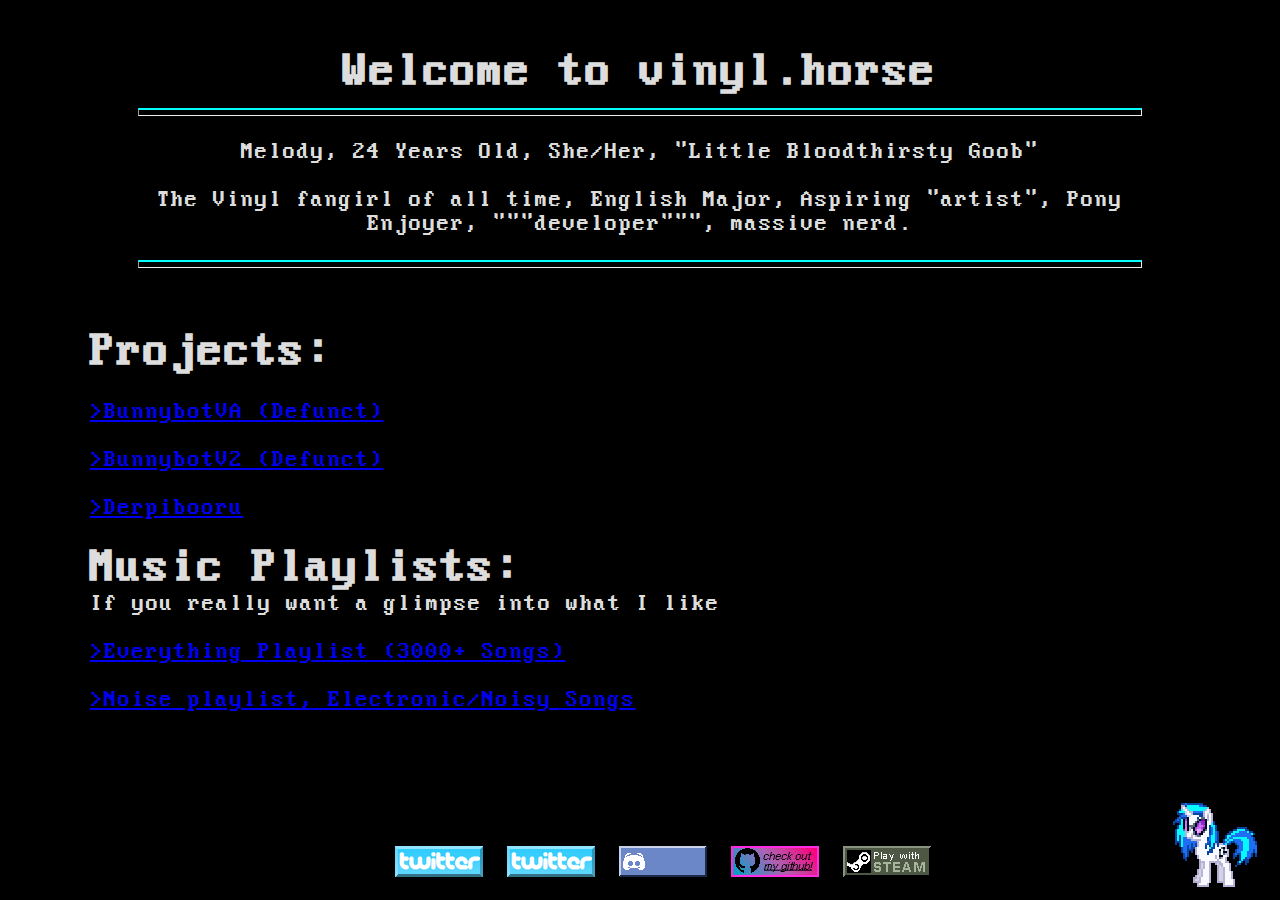
<file: index.html>
<!DOCTYPE html>
<html>

<head>
    <!-- START INITIAL WEBSITE SETUP -->
    <title>vinyl.horse</title>
    <link rel="icon" type="image/png" href="media/icon/favicon-96x96.png" sizes="96x96" />
    <link rel="icon" type="image/svg+xml" href="media/icon/favicon.svg" />
    <link rel="shortcut icon" href="media/icon/favicon.ico" />
    <link rel="apple-touch-icon" sizes="180x180" href="media/icon/apple-touch-icon.png" />
    <link rel="manifest" href="media/icon/site.webmanifest" />
    <link rel="stylesheet" href="style.css">
    <link rel="preload" href="media/fonts/PerfectDOSVGA437Win.woff2" as="font" type="font/woff2">
    <link rel="preload" href="media/fonts/PerfectDOSVGA437.woff2" as="font" type="font/woff2">
</head>
<!-- END INITIAL SETUP -->

<!-- WEBSITE CONTENT SETUP -->

<body>
    <div class="center">
        <h1>Welcome to vinyl.horse</h1>
        <hr />
        <p>Melody, 24 Years Old, She/Her, "Little Bloodthirsty Goob"</p>
        <p>The Vinyl fangirl of all time, English Major, Aspiring "artist", Pony Enjoyer, """developer""", massive nerd. </p>
        <hr />
    </div>

    <div>
        <h1> Projects: </h1>
        <p><a href="https://github.com/BunnyBotDev/BunnyBotVA"> >BunnybotVA (Defunct)</a></p>
        <p><a href="https://github.com/BunnyBotDev/BunnyBotV2"> >BunnybotV2 (Defunct)</a></p>
        <p><a href="https://derpibooru.org/profiles/M3L0DY-dot-dll"> >Derpibooru</a></p>
    </div>

    <div>
        <h1>Music Playlists:</h1>
        <p1>If you really want a glimpse into what I like</p1>
        <p><a href="https://open.spotify.com/playlist/6Cw1HJ1IogTOVhn3RXkgcU?si=5b7c1b8ee7fa48fe"> >Everything Playlist (3000+ Songs)</a></p>
        <p><a href="https://open.spotify.com/playlist/6aUfI14VQfv4sXLhSZHiBH?si=58aa90494ba6468b"> >Noise playlist, Electronic/Noisy Songs</a></p>
    </div>

    <footer>
        <div class="linkwrapper">
            <ul class="links">
                <li><a href="https://twitter.com/m3l0dy_dll"><img src="media/images/twitter.gif"> </a></li>
                <li><a href="https://twitter.com/m3l0dy_zip"><img src="media/images/twitter.gif"> </a></li>
                <li><a href="https://discordapp.com/users/266079468135776258"><img src="media/images/discord.gif"></a></li>
                <li><a href="https://github.com/BunnyBotDev"><img src="media/images/github.gif"> </a></li>
                <li><a href="https://steamcommunity.com/id/M3L0DY_dll/"><img src="media/images/steam.gif"> </a></li>
            </ul>
        </div>
    </footer>
    <a href="https://github.com/RoosterDragon/Desktop-Ponies"><img src="media/images/dance.gif" class="vinyl"></a>
</body>

</html>
</file>
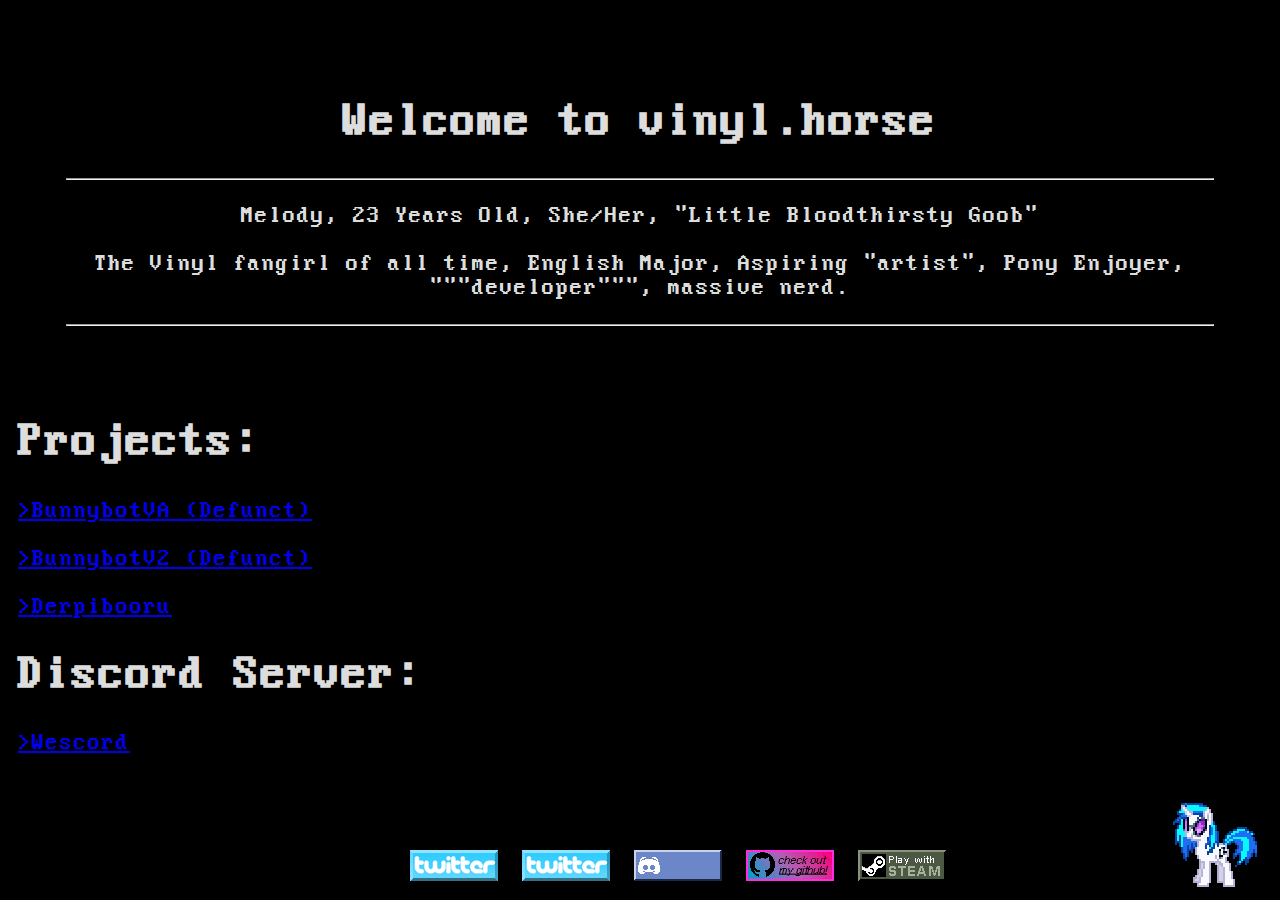
<file: wubsite/index.html>
<!DOCTYPE html>
<html>

<head>
    <!-- START INITIAL WEBSITE SETUP -->
    <title>vinyl.horse</title>
    <link rel="icon" type="image/png" href="media/icon/favicon-96x96.png" sizes="96x96" />
    <link rel="icon" type="image/svg+xml" href="media/icon/favicon.svg" />
    <link rel="shortcut icon" href="media/icon/favicon.ico" />
    <link rel="apple-touch-icon" sizes="180x180" href="media/icon/apple-touch-icon.png" />
    <link rel="manifest" href="media/icon/site.webmanifest" />
    <link rel="stylesheet" href="style.css">
    <link rel="preload" href="media/fonts/PerfectDOSVGA437Win.woff2" as="font" type="font/woff2">
    <link rel="preload" href="media/fonts/PerfectDOSVGA437.woff2" as="font" type="font/woff2">
</head>
<!-- END INITIAL SETUP -->

<!-- WEBSITE CONTENT SETUP -->

<body>
    <div class="center">
        <h1>Welcome to vinyl.horse</h1>
        <hr />
        <p>Melody, 23 Years Old, She/Her, "Little Bloodthirsty Goob"</p>
        <p>The Vinyl fangirl of all time, English Major, Aspiring "artist", Pony Enjoyer, """developer""", massive nerd. </p>
        <hr />
    </div>

    <div>
        <h1> Projects: </h1>
        <p><a href="https://github.com/BunnyBotDev/BunnyBotVA"> >BunnybotVA (Defunct)</a></p>
        <p><a href="https://github.com/BunnyBotDev/BunnyBotV2"> >BunnybotV2 (Defunct)</a></p>
        <p><a href="https://derpibooru.org/profiles/M3L0DY-dot-dll"> >Derpibooru</a></p>
    </div>

    <div>
        <h1>Discord Server:</h1>
        <a href="https://discord.gg/BHj4AntUbC"> >Wescord</a>
    </div>

    <footer>
        <div class="linkwrapper">
            <ul class="links">
                <li><a href="https://twitter.com/m3l0dy_dll"><img src="media/images/twitter.gif"> </a></li>
                <li><a href="https://twitter.com/m3l0dy_zip"><img src="media/images/twitter.gif"> </a></li>
                <li><a href="https://discordapp.com/users/266079468135776258"><img src="media/images/discord.gif"></a></li>
                <li><a href="https://github.com/BunnyBotDev"><img src="media/images/github.gif"> </a></li>
                <li><a href="https://steamcommunity.com/id/M3L0DY_dll/"><img src="media/images/steam.gif"> </a></li>
            </ul>
        </div>
    </footer>
    <img src="media/images/dance.gif" class="vinyl">
</body>

</html>
</file>
<file: style.css>
@font-face {
    font-family: 'Perfect DOS VGA 437 Win';
    src: local('Perfect DOS VGA 437 Win'), local('PerfectDOSVGA437Win'),
        url('media/fonts/PerfectDOSVGA437Win.woff2') format('woff2'),
        url('media/fonts/PerfectDOSVGA437Win.woff') format('woff');
    font-weight: normal;
    font-style: normal;
    font-display: swap;
}

@font-face {
    font-family: 'Perfect DOS VGA 437';
    src: local('Perfect DOS VGA 437'), local('PerfectDOSVGA437'),
        url('media/fonts/PerfectDOSVGA437.woff2') format('woff2'),
        url('media/fonts/PerfectDOSVGA437.woff') format('woff');
    font-weight: normal;
    font-style: normal;
    font-display: swap;
}


body {
    background-color: black;
    color: #ddd;
    margin: 0% 7%;
    font-size: 150%;
    font-family: 'Perfect DOS VGA 437 Win', 'Perfect DOS VGA 437', 'Consolas', monospace;
    padding:0px;
}

hr {
    color:aqua;
    border-top: 2px double;
    height:5px
}

h1 {
    padding: 0px;
    margin: 0px;
}

.center {
    text-align: center;
    padding: 2em;
}


.linkwrapper {
    display: flex;
    justify-content: center;
    margin: 0;
    width: inherit;
}

.links {
    list-style-type: none;
    display: inline-grid;
    grid-auto-flow: column;
    gap: 24px;
    justify-items: center;
    margin: auto;
}
.links li img:hover {
    width: 110%;
}
footer {
    position: fixed;
    height: 50px;
    width: 93%;
    bottom: 0.5vh;
    margin: 0;
}

.vinyl {
    position: fixed;
    right: 1vh;
    bottom: 1vh;
}
.commission input {
    width: 20rem;
    border-style:double;
    border-color:aqua;
    color:white;
    background-color:black
}
.commission textarea {
    width: 40rem;
    border-style:double;
    border-color:aqua;
    color:white;
    background-color:black
}

.commission button {
    color: white;
    background-color: black;
    border-color:aqua;
    border-width: 3px;
    border-style:groove;
}

.commission select {
    width: 10rem;
    color:white;
    background-color: black;
    border-color:aqua;
}
.column {
  float: left;
  width: 50%;
  max-width: 100%;
}
/* Clear floats after the columns */
.row:after {
  content: "";
  display: table;
  clear: both;
}
.row {
    width: 75%
    margin-left:12.5%
}
.column img {
    box-sizing: border-box;
    max-width: 50%;
    margin: 3rem;
    outline: 2px solid aqua;
}
</file>
<file: wubsite/style.css>
@font-face {
    font-family: 'Perfect DOS VGA 437 Win';
    src: local('Perfect DOS VGA 437 Win'), local('PerfectDOSVGA437Win'),
        url('media/fonts/PerfectDOSVGA437Win.woff2') format('woff2'),
        url('media/fonts/PerfectDOSVGA437Win.woff') format('woff');
    font-weight: normal;
    font-style: normal;
    font-display: swap;
}

@font-face {
    font-family: 'Perfect DOS VGA 437';
    src: local('Perfect DOS VGA 437'), local('PerfectDOSVGA437'),
        url('media/fonts/PerfectDOSVGA437.woff2') format('woff2'),
        url('media/fonts/PerfectDOSVGA437.woff') format('woff');
    font-weight: normal;
    font-style: normal;
    font-display: swap;
}


body {
    background-color: black;
    color: #ddd;
    padding: 10px;
    font-size: 150%;
    font-family: 'Perfect DOS VGA 437 Win', 'Perfect DOS VGA 437', 'Consolas', monospace;
}

.center {
    text-align: center;
    padding: 2em;
}


.linkwrapper {
    display: flex;
    justify-content: center;
    margin: auto;
    width:100%;
}

.links {
    list-style-type: none;
    display: inline-grid;
    grid-auto-flow: column;
    gap: 24px;
    justify-items: center;
    margin: auto;
}
.links li img:hover {
    width: 110%;
}
footer {
    position: fixed;
    height: 50px;
    width: 100%;
    top: calc( 100vh - 50px );
    margin: auto
}

.vinyl {
    position: fixed;
    right: 1vh;
    bottom: 1vh;
}
</file>
